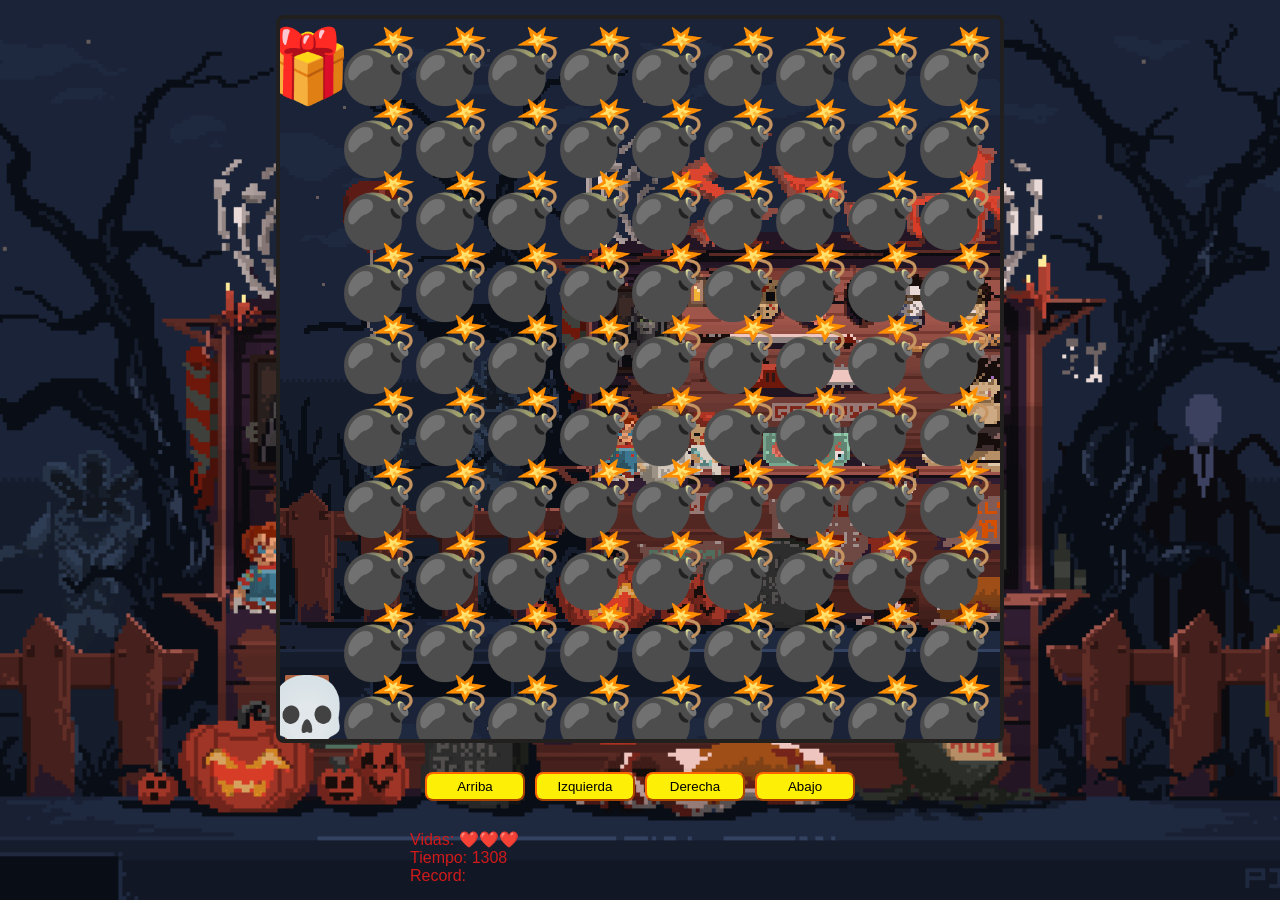
<file: index.html>
<!DOCTYPE html>
<html lang="en">
<head>
    <meta charset="UTF-8">
    <meta name="viewport" content="width=device-width, initial-scale=1.0">
    <title>Platziriv - Jueguito Online</title>
    <link rel="stylesheet" href="./styless.css">
</head>
<body>
    <div class="game-container">
        <canvas id="game"></canvas>

        <div class="btns">
            <button id="up">Arriba</button>
            <button id="left">Izquierda</button>
            <button id="right">Derecha</button>
            <button id="down">Abajo</button>
        </div>

        <div class="messages">
            <p>Vidas: <span id="lives"></span></p>
            <p>Tiempo: <span id="time"></span></p>
            <p>Record: <span id="record"></span></p>
            <p id="result"></p>
        </div>   
    </div>

    <script src="./maps.js"></script>
    <script src="./game.js"></script>
</body>
</html>
</file>
<file: styless.css>
body {
    background-image: url(img/noche.gif);
    background-repeat: no-repeat;
    background-position: center;
    background-size: cover;
    color: #d21a1a;  
    font-family: Verdana, Geneva, Tahoma, sans-serif;
    margin: 0;
    padding: 0;
  }
  
  .game-container {
    display: flex;
    align-items: center;
    justify-content: center;
    flex-wrap: wrap;
    height: 100vh;
    width: 100vw;
  }
  
  canvas {
    border: 4px solid #22201f;
    border-radius: 8px;
    background-image: url(img/noche.gif);
  }
  
  .btns {
    display: flex;
    justify-content: center;
    flex-wrap: wrap;
    margin: 0 auto;
    width: 100%;
  }
  
  button {
    background-color: #fdef05;
    border-radius: 8px;
    border-color: #ff6600;
    font-family: inherit;
    margin: 0;
    padding: 5px 20px;
    width: 100px;
  }
  button:not(:last-child) {
    margin-right: 10px;
  }
  
  .messages {
    display: flex;
    flex-wrap: wrap;
    margin: 0 auto;
    width: 80%;
    max-width: 460px;
  }
  
  p {
    display: block;
    margin: 0;
    width: 100%;
  }
  
  @media (max-width: 440px) {
    button { margin-top: 25px; }
    #up, #down { margin-left: 100%; margin-right: 100%; }
  }
</file>
